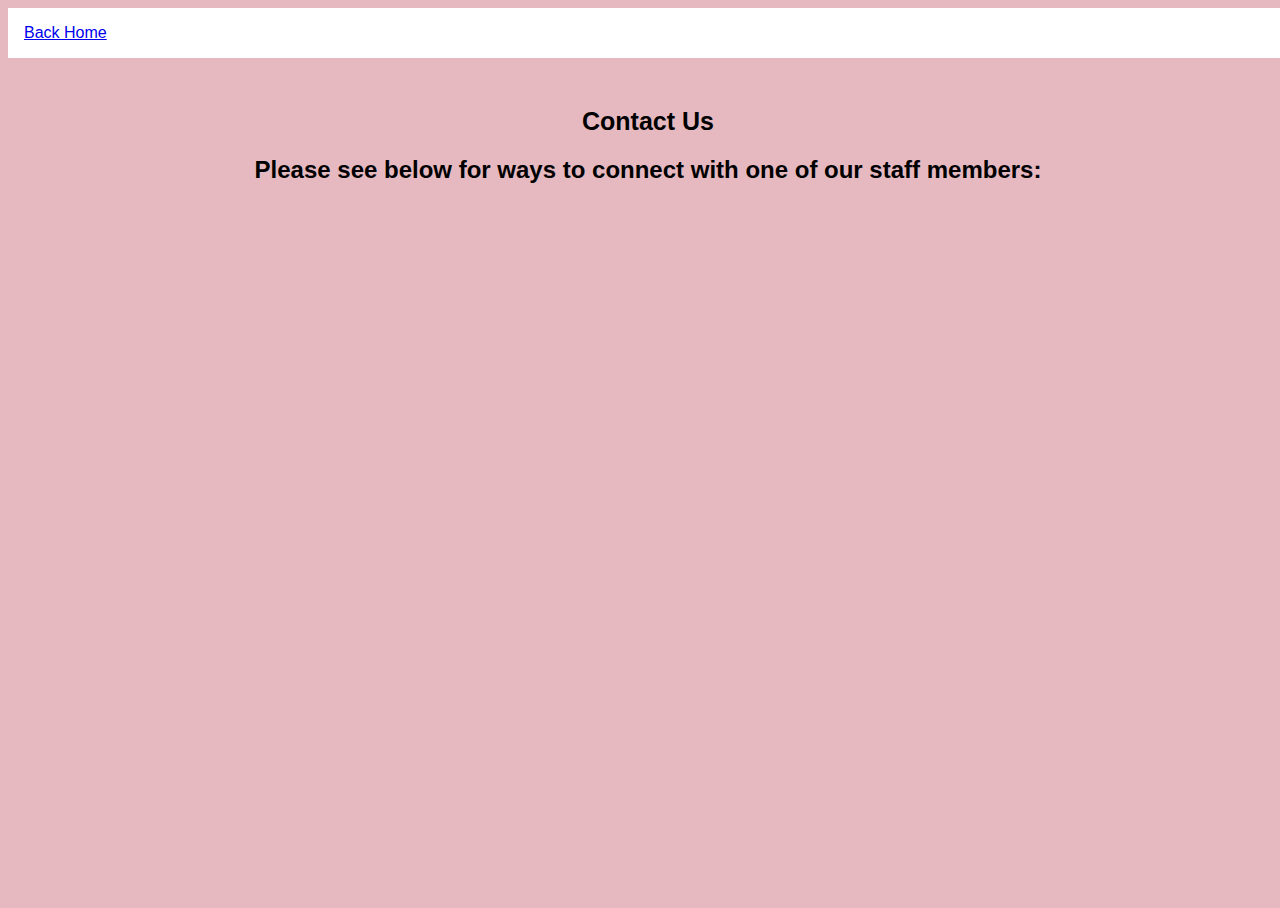
<file: contact.html>
<!DOCTYPE html>
<html lang="en">
<head>
    <meta charset="UTF-8">
    <meta name="viewport" content="width=device-width, initial-scale=1.0">
    <title>Contact Us</title>
    <link rel="stylesheet" href="styles.css"> 
</head>
<body>

    <nav class="navbar">
        <div class="logo">
            <a href="index.html">Back Home</a>
        </div>
    </nav>

    <main style="padding: 2rem; text-align: center;">
        <h1>Contact Us</h1>
        <p>
            <h2>Please see below for ways to connect with one of our staff members:</h2>
        </p>
        </main>

</body>
</html>
</file>
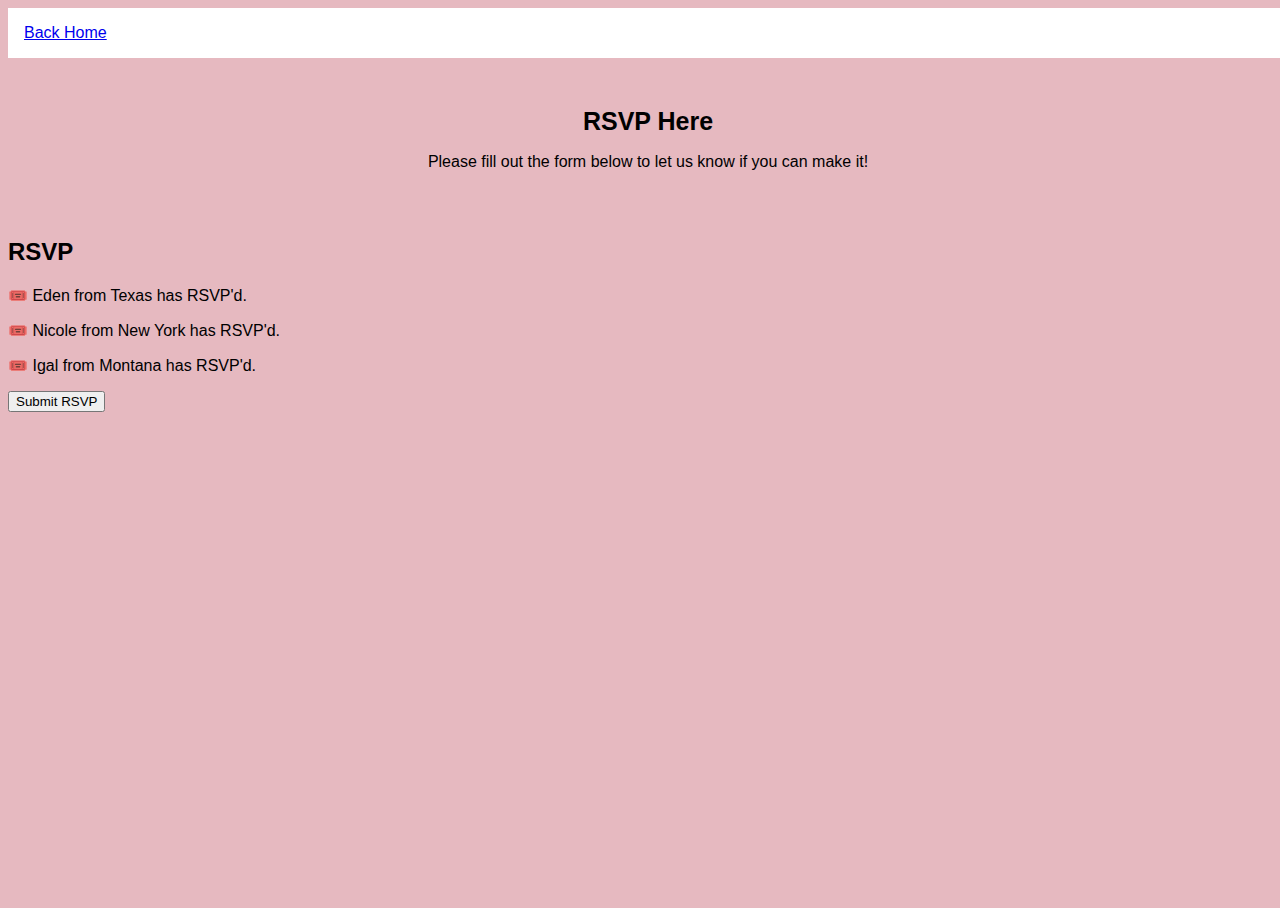
<file: rsvp.html>
<!DOCTYPE html>
<html lang="en">
<head>
    <meta charset="UTF-8">
    <meta name="viewport" content="width=device-width, initial-scale=1.0">
    <title>RSVP Page</title>
    <link rel="stylesheet" href="styles.css"> 
</head>
<body>

    <nav class="navbar">
        <div class="logo">
            <a href="index.html">Back Home</a>
        </div>
    </nav>

    <main style="padding: 2rem; text-align: center;">
        <h1>RSVP Here</h1>
        <p>Please fill out the form below to let us know if you can make it!</p>
    </main>
    
    <div id="rsvp">
        <h2>RSVP</h2>
        <div class="rsvp-container">
            <div class="rsvp-para">
                <!-- info goes here -->
            </div>
            <div class="rsvp-participants">
                <p>🎟️ Eden from Texas has RSVP'd.</p>
                <p>🎟️ Nicole from New York has RSVP'd.</p>
                <p>🎟️ Igal from Montana has RSVP'd.</p>
            </div>
        </div>
        
        <!--- Sign RSVP Form --->
        <div class="form-container">
            <form id="rsvp-form" title="rsvp-form">
                <!-- form inputs go here -->
            </form>
            <!-- Submit button -->
            <button id="rsvp-button">Submit RSVP</button>
        </div>
    </div>

</body>
</html>
</file>
<file: styles.css>
/*========================================
  BASE STYLES (HTML Elements)
========================================*/

/* Reset/Base for HTML and Body */
html, body {
    scroll-behavior: smooth;
    height: 100%;
    width: 100%;
}

/* Typography Base */
body {
    /* Overrides the previous body background-color */
    background-color: rgb(230, 185, 192);
    font-family: "Trebuchet MS", Helvetica, sans-serif;
}

h1 {
    color: black;
    text-align: center;
    font-size: 25px;
    font-weight: 800;
}

p {
    color: black;
}


/*Classes go here*/
.black {
    color: black; 
    text-decoration: underline;
    text-decoration-style: solid;
    text-shadow: #555;
}

/* Navbar Component */
.navbar {
    display: flex; /* makes it a flex container */
    align-items: center; 
    background-color: white;
    padding: 1rem;
    /* Ensures the navbar is on top of other elements */

    position: sticky;
    top: 0;
    z-index: 1000;
}

.navbar ul li {
    float: left;
    margin: 10px;
}
.nav-links {
    list-style: none;
    margin: 0;
    padding: 0;
    display: flex;
    gap: 20px;
    margin-left: auto;   
    margin-right: auto;  
}
/* for individual links */
.nav-links li a {
    text-decoration: none; 
    color: black;
    padding: 0.5rem;
    display: block; /* makes area clickable */
}
.nav-links li a:hover { 
    background-color: #555;
    border-radius: 6px;
}

/* Call-to-Action Buttons Container and Styles */
.buttons {
    display: flex;
    justify-content: center;
    gap: 10px;
}

.buttons button {
    font-family: "Trebuchet MS", Helvetica, sans-serif;
    font-size: 1rem;
    font-weight: 600;
    color: #f3dddd;
    text-decoration: none;

    background-color: hsl(29, 98%, 38%);
    padding: 20px 24px;
    border: none;
    border-radius: 8px;
    cursor: pointer;
}

/* Tech Summit Section */
.tech-summit{
    text-align: center;
}

.tech-summit img{
    display: block;
    width: 50%;
    max-width: 300px;
    height: auto;
    margin-left: auto;
    margin-right: auto
}

/* Tagline */
.tagline {
    font-size: 1.2em;
    font-style: italic;
    margin-top: -15px;
    border-bottom: none;
    display: flex;
    justify-content: center;
}

/* Flexbox container */
.gallery-card {
    max-width: 900px;
    margin: 0 auto;

    display: flex;
    flex-wrap: wrap; /* Allows items to wrap to a new line */
    gap: 20px;
    padding: 20px;
    border: 2px solid #a1b4c7;
    border-radius: 12px;
    background-color: #ece0e0;
    /* This helps center the items if the last row isn't full */
    justify-content: center;
}

.gallery-card > * {

    flex-basis: 250px; /* This sets a fixed, reliable width. */

    box-sizing: border-box; /* Ensures padding/border are included in the size */
    border-radius: 8px;
    overflow: hidden; /* Hides parts of the image that go outside the rounded corners */
    box-shadow: 0 4px 12px rgba(0,0,0,0.08);
    transition: transform 0.2s ease-in-out;
}

.gallery-card img {
    width: 150px;
    height: 100%;
    object-fit: cover; /* This is what makes the images fill the space */
    border-top-left-radius: 8px;
    border-top-right-radius: 8px;
}

.gallery-card .caption {
    padding: 10px;
    background-color: #f0f0f0;
}

  /* STATES / UTILITIES (Hover/Focus States) */

/* .navbar ul li a:hover {
    /* Empty rule kept for future hover effects */
/* } */
</file>
